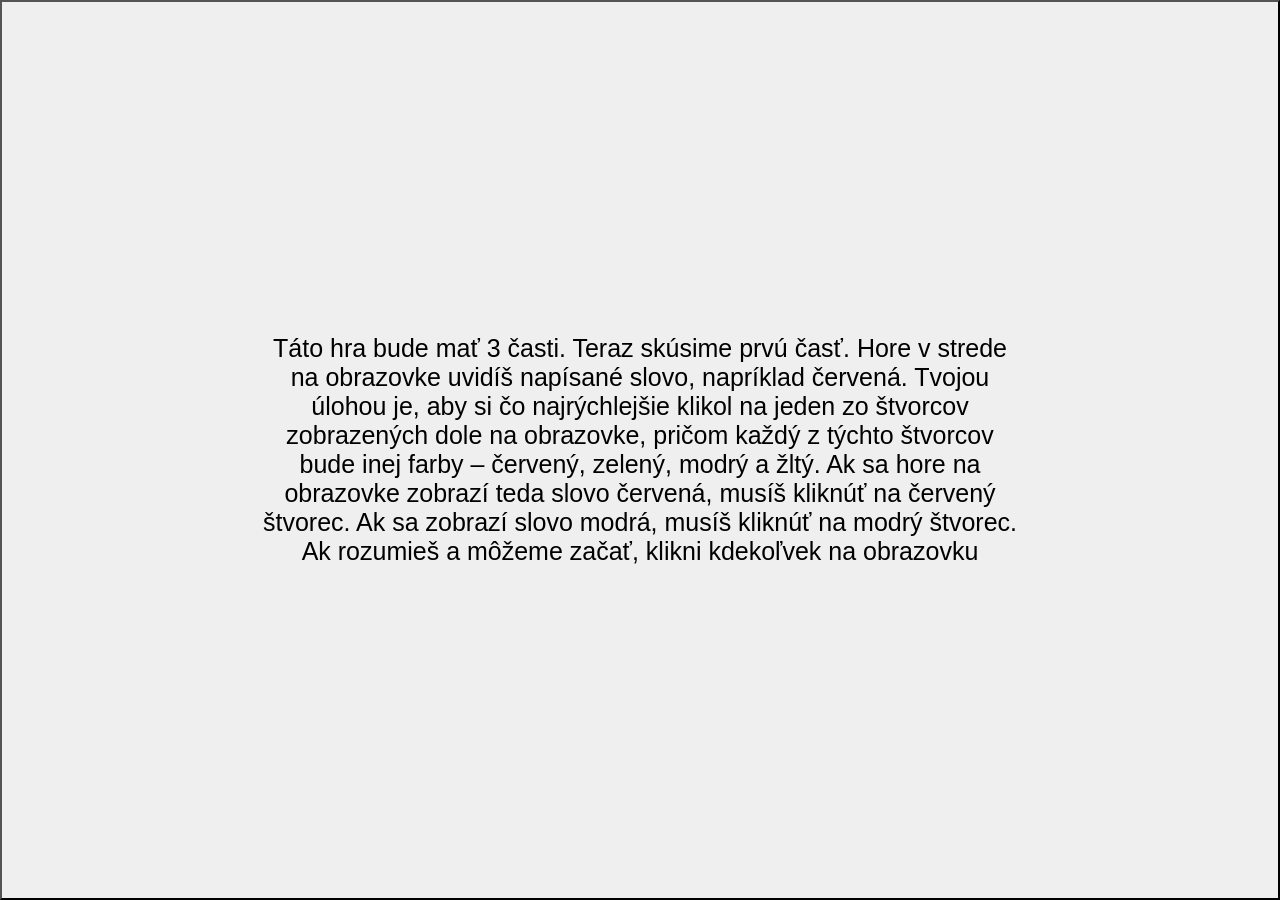
<file: game1.html>
<!DOCTYPE html>
<html lang="en">
<head>
    <meta charset="UTF-8">
    <meta http-equiv="X-UA-Compatible" content="IE=edge">
    <meta name="viewport" content="width=device-width, initial-scale=1.0">
    <title>Document</title>
    <link rel="stylesheet" href="./CSS/styleHra.css">
</head>
<body>
    

    <button class="fullView" id="buttonInstr" onclick="startGame1()">Táto hra bude mať 3 časti. Teraz skúsime
        prvú časť. Hore v strede na obrazovke uvidíš napísané slovo, napríklad červená. Tvojou
        úlohou je, aby si čo najrýchlejšie klikol na jeden zo štvorcov zobrazených dole na obrazovke,
        pričom každý z týchto štvorcov bude inej farby – červený, zelený, modrý a žltý. Ak sa hore na
        obrazovke zobrazí teda slovo červená, musíš kliknúť na červený štvorec. Ak sa zobrazí slovo
        modrá, musíš kliknúť na modrý štvorec. Ak rozumieš a môžeme začať, klikni kdekoľvek na
        obrazovku
    </button>

    <button class="fullView" id="buttonInstr2" style="display: none;" onclick="startGame1Part2()">Teraz prejdeme na
        druhú časť. Teraz bude tvojou úlohou kliknúť na ten zo štvorcov, ktorý bude mať rovnakú
        farbu ako kruh, ktorý sa na malú chvíľu zobrazí v strede hornej časti obrazovky. Ak sa hore na
        obrazovke zobrazí teda červený kruh, musíš kliknúť na červený štvorec. Ak sa zobrazí modrý
        kruh, musíš kliknúť na modrý štvorec. Ak rozumieš a môžeme začať, klikni kdekoľvek na
        obrazovku.        
    </button>
    <button class="fullView" id="buttonInstr3" style="display: none;" onclick="startGame1Part3()">Prejdeme na poslednú časť. Teraz bude tvojou úlohou
        kliknúť na ten zo štvorcov, ktorý bude mať rovnakú farbu akou bude napísané slovo, ktoré sa
        zobrazí v strede hornej časti obrazovky. Ak sa hore na obrazovke zobrazí teda slovo červená
        napísané zelenou farbou, musíš kliknúť na zelený štvorec. Ak sa zobrazí slovo modrá napísané
        žltou farbou, musíš kliknúť na žltý štvorec. Ak rozumieš a môžeme začať, klikni kdekoľvek na
        obrazovku.     
    </button>

    <div id="game1p1" >
        <p id="colorText">FARBA</p>
        <div>

            <button id="redBut" class="red"></button>
            <button id="greenBut" class="green"></button>
            <button id="blueBut" class="blue"></button>
            <button id="yellowBut" class="yellow"></button>
        </div>
    </div>
    <script src="./js_game/cotroller.js"></script>
</body>
</html>
</file>
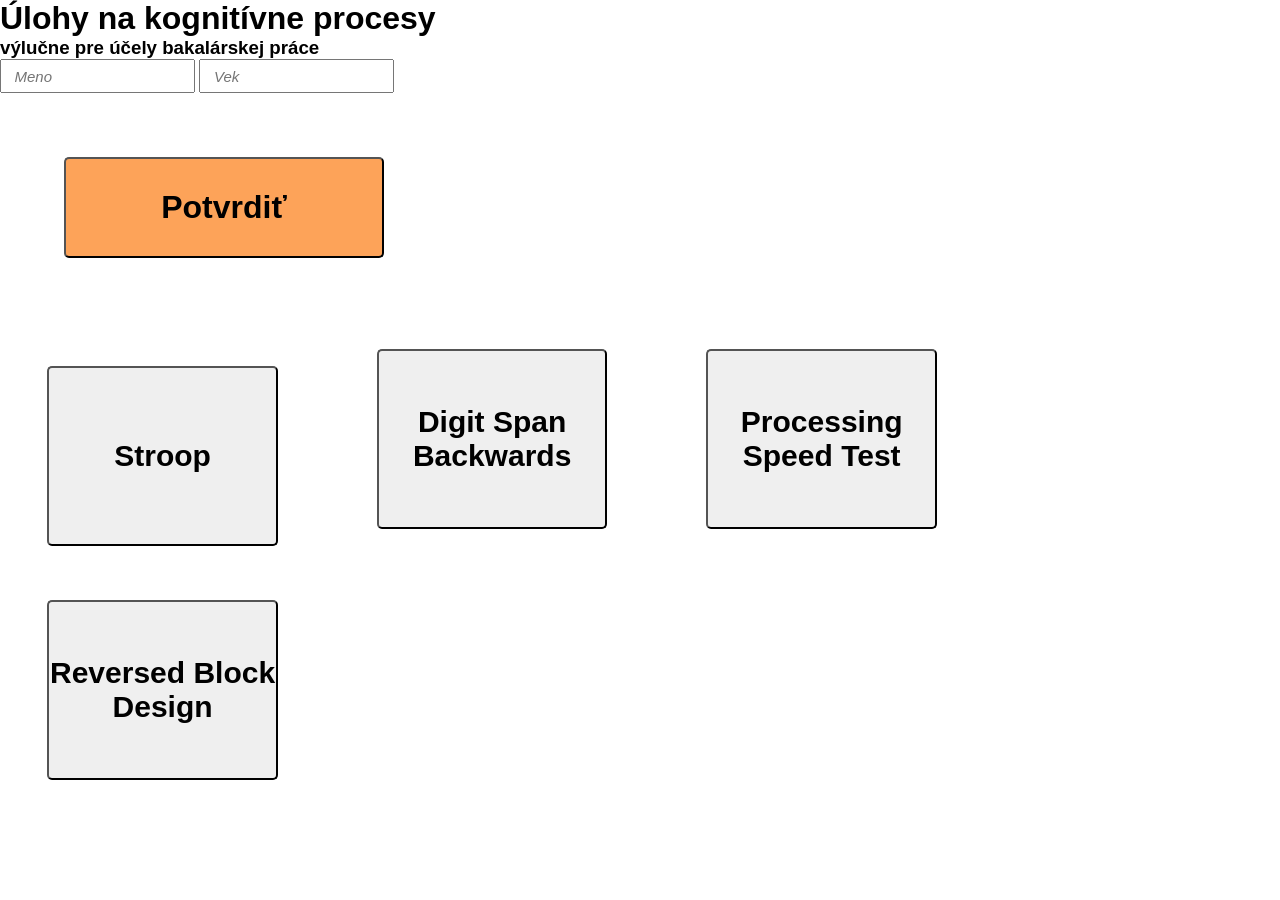
<file: index_dep.html>
<!DOCTYPE html>
<html lang="en">
<head>
    <meta charset="UTF-8">
    <meta http-equiv="X-UA-Compatible" content="IE=edge">
    <meta name="viewport" content="width=device-width, initial-scale=1.0">
    <title>Emka Bakalarka</title>
    <link rel="stylesheet" href="./CSS/style.css">
    <link rel="stylesheet" href="./CSS/styleHra.css">
    <link rel="stylesheet" href="./CSS/styleHra2.css">
    <link rel="stylesheet" href="./CSS/styleHra3.css">
    <link rel="stylesheet" href="./CSS/styleHra4.css">
</head>
<body>
  
    <!-- NOPE -->
     <!-- <audio controls
        src="./sounds/game3/3-1.wav"  style="width:100%;">
            Your browser does not support the
            <code>audio</code> 
    </audio>

    <audio controls
        src="./sounds/game3/3-1.mp3"  style="width:100%;">
    </audio> -->

    <!-- TOTO HEJ -->
    <!-- <audio controls>
        <source src="./sounds/game4/vlastoo.mp3">
      </audio> -->

    <div id="container">

        <header>
            <h1>Úlohy na kognitívne procesy</h1>
            <h3>
                výlučne pre účely bakalárskej práce 
            </h3>                
        </header>
        <div id="inputDiv">

            <input id="nameInput" type="text" placeholder="   Meno">
            <input id="ageInput" type="text" placeholder="   Vek">
        </div>
        <div>
            <button id="submitBut" onclick="submitUserId()">Potvrdiť</button>
        </div>

        <div id="buttonContainer">
            <button class="button" onclick="game1part1instr()">Stroop </button>
            <button class="button" onclick="game2instr()">Digit Span Backwards</button>
            <button class="button" onclick="game3part1instr()">Processing Speed Test</button>
            <button class="button" onclick="game4instr()">Reversed Block Design </button>
        </div>
    </div>
    <div>
        <button id="endGame" onclick="goHome()">X</button>
    </div>
    <div id="game1Div" style="display: none;">


        <button class="fullView" id="buttonInstr" style="display: none;" onclick="startGame1()">Táto hra bude mať 3 časti. Teraz skúsime
            prvú časť. Hore v strede na obrazovke uvidíš napísané slovo, napríklad červená. Tvojou
            úlohou je, aby si čo najrýchlejšie klikol na jeden zo štvorcov zobrazených dole na obrazovke,
            pričom každý z týchto štvorcov bude inej farby – červený, zelený, modrý a žltý. Ak sa hore na
            obrazovke zobrazí teda slovo červená, musíš kliknúť na červený štvorec. Ak sa zobrazí slovo
            modrá, musíš kliknúť na modrý štvorec. Ak rozumieš a môžeme začať, klikni kdekoľvek na
            obrazovku
        </button>

        <button class="fullView" id="buttonInstr2" style="display: none;" onclick="startGame1Part2()">Teraz prejdeme na
            druhú časť. Teraz bude tvojou úlohou kliknúť na ten zo štvorcov, ktorý bude mať rovnakú
            farbu ako kruh, ktorý sa na malú chvíľu zobrazí v strede hornej časti obrazovky. Ak sa hore na
            obrazovke zobrazí teda červený kruh, musíš kliknúť na červený štvorec. Ak sa zobrazí modrý
            kruh, musíš kliknúť na modrý štvorec. Ak rozumieš a môžeme začať, klikni kdekoľvek na
            obrazovku.
        </button>
        <button class="fullView" id="buttonInstr3" style="display: none;" onclick="startGame1Part3()">Prejdeme na poslednú časť. Teraz bude tvojou úlohou
            kliknúť na ten zo štvorcov, ktorý bude mať rovnakú farbu akou bude napísané slovo, ktoré sa
            zobrazí v strede hornej časti obrazovky. Ak sa hore na obrazovke zobrazí teda slovo červená
            napísané zelenou farbou, musíš kliknúť na zelený štvorec. Ak sa zobrazí slovo modrá napísané
            žltou farbou, musíš kliknúť na žltý štvorec. Ak rozumieš a môžeme začať, klikni kdekoľvek na
            obrazovku.
        </button>

        <div id="game1p1" >
            <p id="colorText">FARBA</p>
            <div>

                <button id="redBut" class="red"></button>
                <button id="greenBut" class="green"></button>
                <button id="blueBut" class="blue"></button>
                <button id="yellowBut" class="yellow"></button>
            </div>
        </div>
    </div>
    <!-- _______________________________Game 2 Digit Span__________________________________________ -->
    
    <button class="fullView" id="buttonInstrGame2" style="display: none;" onclick="startGame2()">
        V tejto úlohe budem nahlas hovoriť nejaké čísla. Prosím, skús si ich zapamätať. Akonáhle ich dopoviem, tvojou úlohou bude ich povedať v opačnom poradí. Napríklad, ak poviem 5-6, musíš povedať 6-5. Ak poviem 1-8-2, musíš povedať 2-8-1. Ak rozumieš a môžeme začať, klikni kdekoľvek na obrazovku
    </button>
    
    <div id="game2" style="display: none;">
        <div class="view50">
            <div id="soundIcon"></div>
        </div>
        <div class="view50">
            <button id="butContinue">Pokračovat</button>
        </div>
    </div>



<!-- _______________________________________________GAME procesing speed_______________________ -->
    <button class="fullView" id="buttonInstrGame3" style="display: none;" onclick="game3part2instr()">
        Zahráme si hru, ktorá sa niekedy nazýva aj Kódovanie. Ak chceš vedieť, čo bude tvojou úlohou, klikni kdekoľvek na obrazovku.    </button>
    
    <div id="game3_instr">
      
        <div id="keys_instr">
            <table class="tg">
                <thead>
                    <tr>
                        <th class="th_key th_ikey">∞</th>
                        <th class="th_key th_ikey">*</th>
                        <th class="th_key th_ikey">#</th>
                        <th class="th_key th_ikey">@</th>
                        <th class="th_key th_ikey">&</th>
                    </tr>
                  </thead>
                  <tbody>
                    <tr>
                        <td class="td_key td_ikey">1</td>
                        <td class="td_key td_ikey">2</td>
                        <td class="td_key td_ikey">3</td>
                        <td class="td_key td_ikey">4</td>
                        <td class="td_key td_ikey">5</td>
                    </tr>
                  </tbody>
                  </table>
            </div>
            <div id="sifra_instr">
                <table class="tg" id="tg_sifra_instr">
                    <thead>
                      <tr>
                        <th class="th_sifra th_isifra">@</th>
                        <th class="th_sifra th_isifra">#</th>
                        <th class="th_sifra th_isifra">&</th>
                        <th class="th_sifra th_isifra">*</th>
                        <th class="th_sifra th_isifra">∞</th>
                      </tr>
                    </thead>
                    <tbody>
                      <tr>
                        <td class="td_sifra td_isifra"></td>
                        <td class="td_sifra td_isifra"></td>
                        <td class="td_sifra td_isifra"></td>
                        <td class="td_sifra td_isifra"></td>
                        <td class="td_sifra td_isifra"></td>
                      </tr>
                    </tbody>
                    </table>
            </div>
            <div id=numKeyboard_instr>
                <button class="keyButton ikeyButton">1</button>
                <button class="keyButton ikeyButton">2</button>
                <button class="keyButton ikeyButton">3</button>
                <button class="keyButton ikeyButton">4</button>
                <button class="keyButton ikeyButton">5</button>
            </div>
    </div>   

    <div id="game3">
        <div id="keys">
            <table class="tg">
            <thead>
                <tr>
                    <th class="th_key th_gkey"></th>
                    <th class="th_key th_gkey"></th>
                    <th class="th_key th_gkey"></th>
                    <th class="th_key th_gkey"></th>
                    <th class="th_key th_gkey"></th>
                    <th class="th_key th_gkey"></th>
                    <th class="th_key th_gkey"></th>
                    <th class="th_key th_gkey"></th>
                    <th class="th_key th_gkey"></th>
                </tr>
              </thead>
              <tbody>
                <tr>
                    <td class="td_key td_gkey"></td>
                    <td class="td_key td_gkey"></td>
                    <td class="td_key td_gkey"></td>
                    <td class="td_key td_gkey"></td>
                    <td class="td_key td_gkey"></td>
                    <td class="td_key td_gkey"></td>
                    <td class="td_key td_gkey"></td>
                    <td class="td_key td_gkey"></td>
                    <td class="td_key td_gkey"></td>
                </tr>
              </tbody>
              </table>
        </div>
        <div id="sifra">
            <table class="tg">
                <thead>
                  <tr>
                    <th class="th_sifra th_gsifra"></th>
                    <th class="th_sifra th_gsifra"></th>
                    <th class="th_sifra th_gsifra"></th>
                    <th class="th_sifra th_gsifra"></th>
                    <th class="th_sifra th_gsifra"></th>
                    <th class="th_sifra th_gsifra"></th>
                    <th class="th_sifra th_gsifra"></th>
                    <th class="th_sifra th_gsifra"></th>
                    <th class="th_sifra th_gsifra"></th>
                    <th class="th_sifra th_gsifra"></th>
                    <th class="th_sifra th_gsifra"></th>
                    <th class="th_sifra th_gsifra"></th>
                    <th class="th_sifra th_gsifra"></th>
                    <th class="th_sifra th_gsifra"></th>
                    <th class="th_sifra th_gsifra"></th>
                  </tr>
                </thead>
                <tbody>
                  <tr>
                    <td class="td_sifra td_gsifra"></td>
                    <td class="td_sifra td_gsifra"></td>
                    <td class="td_sifra td_gsifra"></td>
                    <td class="td_sifra td_gsifra"></td>
                    <td class="td_sifra td_gsifra"></td>
                    <td class="td_sifra td_gsifra"></td>
                    <td class="td_sifra td_gsifra"></td>
                    <td class="td_sifra td_gsifra"></td>
                    <td class="td_sifra td_gsifra"></td>
                    <td class="td_sifra td_gsifra"></td>
                    <td class="td_sifra td_gsifra"></td>
                    <td class="td_sifra td_gsifra"></td>
                    <td class="td_sifra td_gsifra"></td>
                    <td class="td_sifra td_gsifra"></td>
                    <td class="td_sifra td_gsifra"></td>
                  </tr>
                </tbody>
                </table>
        </div>
        <div id=numKeyboard>
            <button class="keyButton gkeyButton">1</button>
            <button class="keyButton gkeyButton">2</button>
            <button class="keyButton gkeyButton">3</button>
            <button class="keyButton gkeyButton">4</button>
            <button class="keyButton gkeyButton">5</button>
            <button class="keyButton gkeyButton">6</button>
            <button class="keyButton gkeyButton">7</button>
            <button class="keyButton gkeyButton">8</button>
            <button class="keyButton gkeyButton">9</button>
        </div>
    </div>
    <!-- ______________game 4____________________________________________- -->
    <button class="fullView" id="buttonInstrGame4" style="display: none;" onclick="game4instr2()">
        Táto hra sa niekedy nazýva Kocky. Hore na obrazovke uvidíš obrázok, ktorý bude vytvorený použitím niekoľkých kociek. Tvojou úlohou bude vybrať také kocky, ktoré keby sme naspäť zložili, vytvárali by rovnaký obrázok ako ten hore. Najprv ti to však názorne ukážem. Prosím, klikni kdekoľvek na obrazovku. 
    </button>
    <div id="game4" style="display: none;">
        
        <div id="game4_vzor">
            <div id="game4_vzorA"></div>
        </div>
        <div id="game4_choices">

            <button class="game4_button" ></button>
            <button class="game4_button" ></button>
            <button class="game4_button" ></button>
            <button class="game4_button" ></button>
            <div id="circle" style="display: none;"></div>
        </div>
        <div id="prekryv" class="fullView"></div>
    </div>
    <script src="./js_game/cotrollerStroop.js"></script>
    <script src="./js_game/controllerProcSpeed.js"></script>
    <script src="./js_game/controllerBlock.js"></script>
    <script src="./js_game/controllerDigitSpan.js"></script>
</body>
</html>
</file>
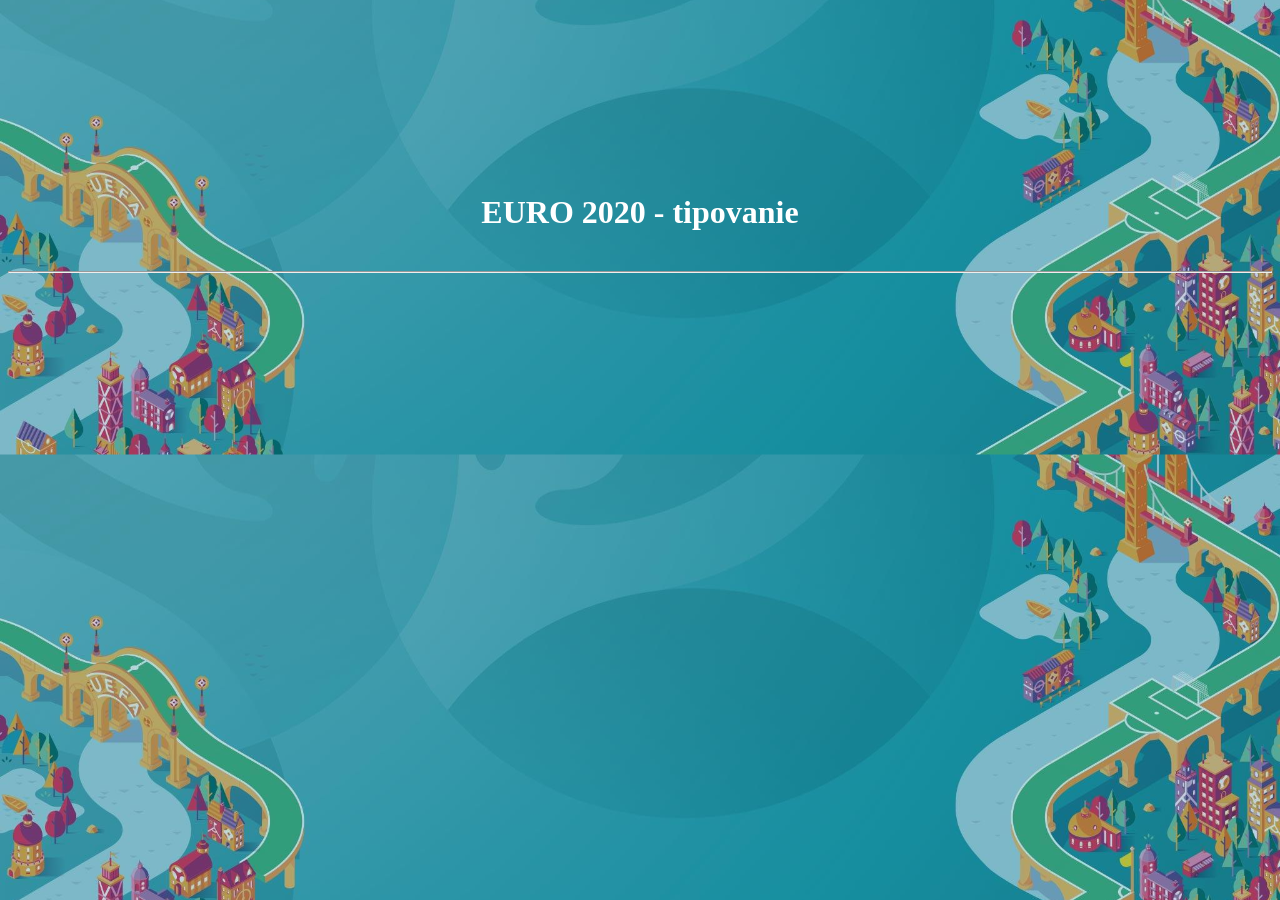
<file: indexOFF.html>
<!DOCTYPE html>
<html lang="en">
<head>
    <meta charset="UTF-8">
    <meta http-equiv="X-UA-Compatible" content="IE=edge">
    <meta name="viewport" content="width=device-width, initial-scale=1.0">
    <title>EURO2020</title>
    
</head>
<body style="background-image: url('../imgs/euro.jpg') ; background-size: cover;  background-position: center;" >
    
    <div id="canvas_container" style="text-align: center; margin: 40px ">
        <canvas id="canvas" style="z-index: 10;"></canvas>
        <h1 style="vertical-align: center; margin: auto; color: white">EURO 2020 - tipovanie</h1>
    </div>
    <div>
        <!-- <input style=" margin-left:40%; margin-bottom:20px " id="name" placeholder="Zadaj meno"/> -->
        <!-- <input style=" margin-left:40%; margin-bottom:20px" id="winner" placeholder="Zadaj tip na víťaza (15b)"/> -->
    </div>


    <div id="tableDiv">  </div>
    <hr>
    <div id="list">    </div>
    <button id="submitBtn" style=" margin: 40px; margin-left:30%; width: 40%; height: 40px; visibility: hidden;">Stiahni tiket</button>

    <!-- <button id="calcBtn" style="margin-left:50%">Calc</button> -->

    <!-- <div id="tipsDiv" style="text-align: center; color:white;">
        <hr>
        <br>
        <br>
       
            <label for="man">Vyber si hráča, ktorého tiket chceš zobraziť:</label>
            <select name="man" id="tips">
                <option value="Ondro">Ondro</option>
                <option value="Jergi">Jergi</option>
                <option value="Plcho">Plcho</option>
                <option value="Rio">Rio</option>
                <option value="Maťo">Maťo</option>
                <option value="Tabak">Tabak</option>
                <option value="Ivo">Ivo</option>
                <option value="Kubo">Kubo</option>
            </select>
            
            <a id="tiketLink" onclick="showTiket()" target="_blank" style="font-size: 20px; text-decoration: underline; font-weight: bold; color: rgb(4, 16, 88); font-style: italic;">Potvrdiť</a>
            <br>
            <textarea id="textareaTicket" style="visibility: hidden;" rows = "20" cols="40"></textarea>
        
    </div> -->

    <!-- <script src="./js_euro2020/match.js"></script>
    
    <script src="./tips/NIKE.js"></script>
    <script src="./tips/Ondrej-Hlavatovič.js"></script>
    <script src="./tips/Jergi.js"></script>
    <script src="./tips/Mato.js"></script>
    <script src="./tips/Jakub.js"></script>
    <script src="./tips/Rio.js"></script>
    <script src="./tips/Juro.js"></script>
    <script src="./tips/Tabak.js"></script>
    <script src="./tips/Ivo.js"></script>

    <script src="./js/Canvas.js"></script>
    <script src="./js_euro2020/postupCalc.js"></script>
    <script src="./js_euro2020/view.js"></script>
    <script src="./js_euro2020/results.js"></script> -->


    <script src="http://ajax.googleapis.com/ajax/libs/jquery/2.1.1/jquery.min.js"></script>
	<script type="text/javascript" src="./js/HTML5Utils.js"></script>
    <script src="./js/Scene.js"></script>
    <script src="./js/SceneWindow.js"></script>
    <script src="./js/SceneStart.js"></script>
    <script src="./js/SceneFin.js"></script>
    <script src="./js/SceneWindow.js"></script>
    <script src="./js/SceneBetween.js"></script>
    <script src="./js/AssetsLoader.js"></script>
    <script src="./js/Timer.js"></script>
    <script src="./js/Controller.js"></script>
        
        
</body>
</html>
</file>
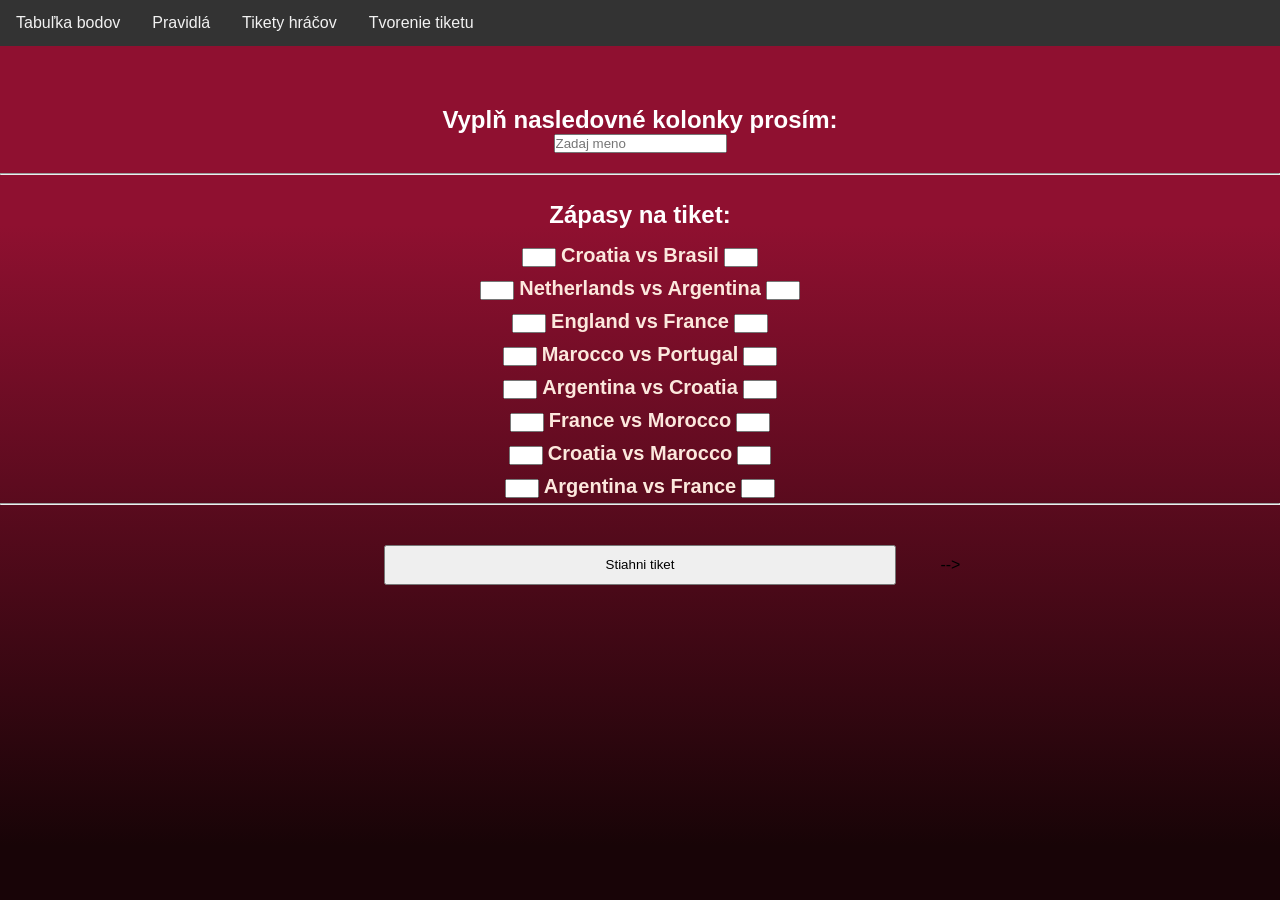
<file: makeTicket.html>
<!DOCTYPE html>
<html lang="en">
<head>
    <meta charset="UTF-8">
    <meta http-equiv="X-UA-Compatible" content="IE=edge">
    <meta name="viewport" content="width=device-width, initial-scale=1.0">
    <title>WC Qatar22</title>
    <link rel="stylesheet" href="CSS/style.css">
    
</head>
<body style="min-height: 100vh; background: rgb(143,16,48);background: linear-gradient(180deg, rgba(143,16,48,1) 25%, rgba(24,4,7,1) 94%);" >
    <div class="navbar">
        <a href="index.html">Tabuľka bodov</a>
        <a href="rules.html">Pravidlá</a>
        <a href="tikety.html">Tikety hráčov</a>
        <a href="makeTicket.html">Tvorenie tiketu</a>
        <!-- <a href="#Výsledky">Výsledky</a> -->
        <!-- <h1 style=" vertical-align: middle; color: white">| Tipovačka WC Qatar 2022 </h1> -->
      </div>
      <div class="navbar_offset">
        <a >Tabuľka bodov</a>
        <a >Pravidlá</a>
        <a >Tikety hráčov</a>
        <a >Tvorenie tiketu</a>
      </div>
     
    <div id="canvas_container" style="text-align: center; margin: 40px ">
        
    </div>

    <!--vyplnenie tiketu-->
    <div style="text-align: center; ">
        <h2 style=" color: white; padding-top:20px;">Vyplň nasledovné kolonky prosím:</h1>
        <input style="margin: auto; display: block; margin-bottom:20px" id="name" placeholder="Zadaj meno"/>
       
    </div>

    <div id="tableDiv">  </div>
    <hr>
    <div id="listTicket">    </div>

    <div style="text-align: center;">
        <!-- <h2 style=" color: white">Ostatné tipy</h1>
            <br>
            <p style=" color: white">
               Zadaj tip na víťaza (druhý pokus, môžeš zmeniť, alebo nechať toho istého)
            </p>
            <input style="margin: auto; display: block; margin-bottom:20px" id="winner2" placeholder=" Víťaz (10b)"/> -->
    </div>
    <button id="submitBtn" style=" margin: 40px; margin-left:30%; width: 40%; height: 40px; visibility: inherit;">Stiahni tiket</button> -->

    <!-- <button id="calcBtn" style="margin-left:50%" >Calc</button>  -->



    <script src="./js_euro2020/match.js"></script>
    <script src="./js/Canvas.js"></script>
    <script src="./js_euro2020/postupCalc.js"></script>
    <script src="./js_euro2020/view.js"></script>
    <script src="./js_euro2020/results.js"></script>

        
        
</body>
</html>
</file>
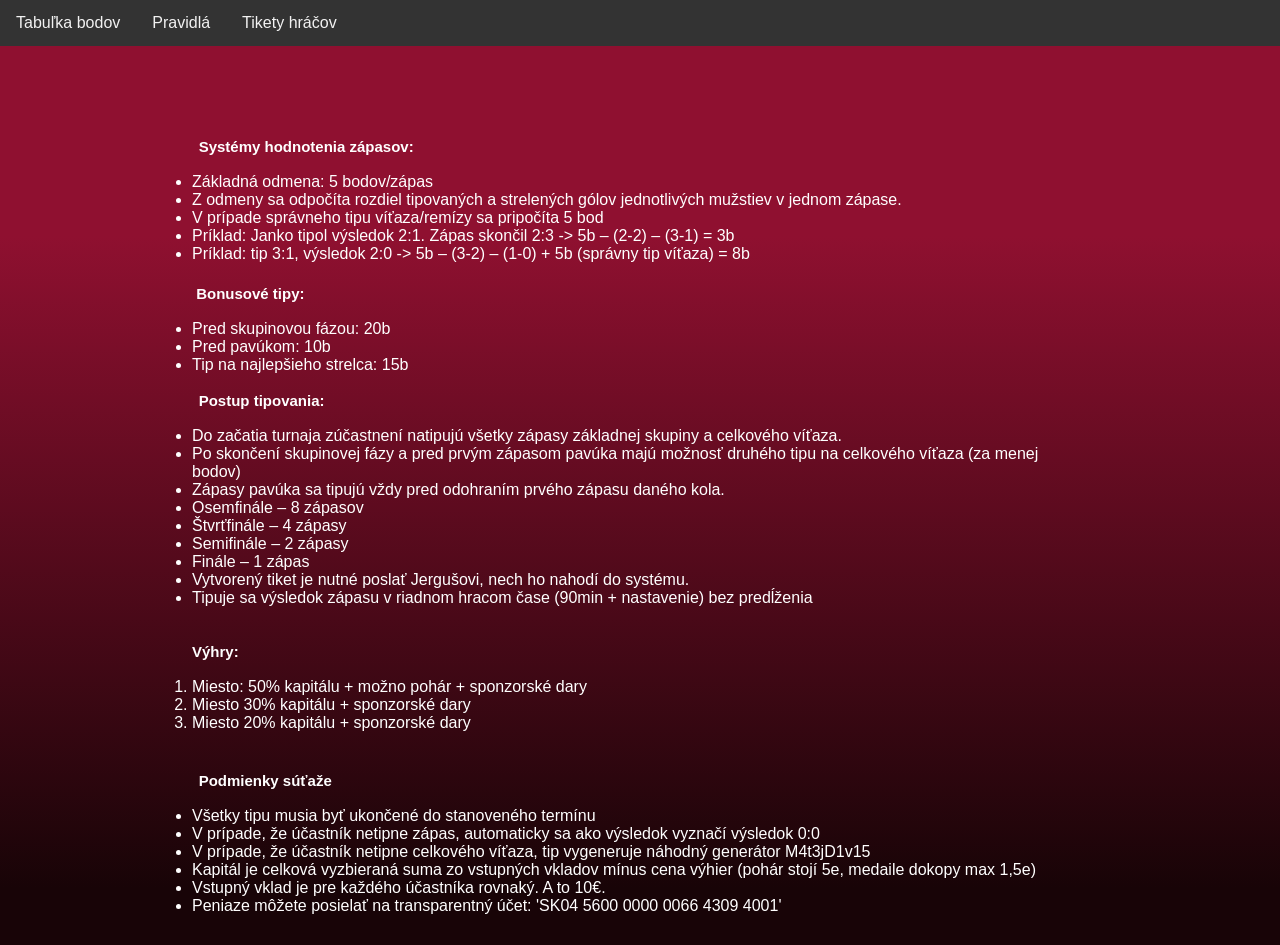
<file: rules.html>
<!DOCTYPE html>
<html lang="en">
<head>
    <meta charset="UTF-8">
    <meta http-equiv="X-UA-Compatible" content="IE=edge">
    <meta name="viewport" content="width=device-width, initial-scale=1.0">
    <title>WC Qatar22</title>
    <link rel="stylesheet" href="CSS/style.css">
    
</head>
<body style="min-height: 100vh; background: rgb(143,16,48);background: linear-gradient(180deg, rgba(143,16,48,1) 25%, rgba(24,4,7,1) 94%);" >
    <div class="navbar">
        <a href="index.html">Tabuľka bodov</a>
        <a href="rules.html">Pravidlá</a> 
        <a href="tikety.html">Tikety hráčov</a>
        <!-- <a href="makeTicket.html">Tvorenie tiketu</a> -->
        <!-- <h1 style=" vertical-align: middle; color: white">| Tipovačka WC Qatar 2022 </h1> -->
    </div>
    <div class="navbar_offset">
        <a >Tabuľka bodov</a>
        <a >Pravidlá</a>
        <a >Tikety hráčov</a>
        <a >Tvorenie tiketu</a>
      </div>

      
    <div id="canvas_container" style="text-align: center; margin: 40px "> </div>
<div style="color: white; width: 70vw; margin-left: auto; margin-right: auto; padding-top: 40px;">
    <h1 style='margin-top:8.9pt;margin-right:0cm;margin-bottom:0cm;margin-left:5.0pt;font-size:15px;'>Syst&eacute;my hodnotenia z&aacute;pasov:</h1>
    <br>
    <ul style="list-style-type: disc;">
        <li>Z&aacute;kladn&aacute; odmena: 5 bodov/z&aacute;pas</li>
        <li>Z odmeny sa odpoč&iacute;ta rozdiel tipovan&yacute;ch a strelen&yacute;ch g&oacute;lov jednotliv&yacute;ch mužstiev v jednom z&aacute;pase.</li>
        <li>V pr&iacute;pade spr&aacute;vneho tipu v&iacute;ťaza/rem&iacute;zy sa pripoč&iacute;ta 5&nbsp;bod</li>
        <li>Pr&iacute;klad: Janko tipol v&yacute;sledok 2:1. Z&aacute;pas skončil 2:3 -&gt; 5b &ndash; (2-2) &ndash; (3-1) =&nbsp;3b</li>
        <li>Pr&iacute;klad: tip 3:1, v&yacute;sledok 2:0 -&gt; 5b &ndash; (3-2) &ndash; (1-0) + 5b (spr&aacute;vny tip v&iacute;ťaza) =&nbsp;8b</li>
    </ul>
    <p style='margin-top:0cm;margin-right:0cm;margin-bottom:0cm;margin-left:0cm;font-size:15px;'><span style="font-size:19px;">&nbsp;</span></p>
    <p style='margin-top:.45pt;margin-right:0cm;margin-bottom:.0001pt;margin-left:0cm;font-size:15px;'><span style="font-size:15px;">&nbsp;</span><strong>Bonusov&eacute; tipy</strong><span style='font-family:"Trebuchet MS",sans-serif;'><strong>:</strong></span></p>
    <br>
    <ul style="list-style-type: disc;">
        <li>Pred skupinovou f&aacute;zou:&nbsp;20b</li>
        <li>Pred pav&uacute;kom: 10b</li>
        <li>Tip na najlep&scaron;ieho strelca: 15b</li>
    </ul>
    <p style='margin-top:.45pt;margin-right:0cm;margin-bottom:.0001pt;margin-left:0cm;font-size:15px;'><span style="font-size:15px;">&nbsp;</span></p>
    <h1 style='margin-top:0cm;margin-right:0cm;margin-bottom:0cm;margin-left:5.0pt;font-size:15px;'>Postup tipovania:</h1>
    <br>
    <ul style="list-style-type: disc;">
        <li>Do začatia turnaja z&uacute;častnen&iacute; natipuj&uacute; v&scaron;etky z&aacute;pasy z&aacute;kladnej skupiny a celkov&eacute;ho&nbsp;v&iacute;ťaza.</li>
        <li>Po skončen&iacute; skupinovej f&aacute;zy a pred prv&yacute;m z&aacute;pasom pav&uacute;ka maj&uacute; možnosť druh&eacute;ho&nbsp;tipu na celkov&eacute;ho v&iacute;ťaza (za menej bodov)</li>

    </ul>
    
    <ul style="list-style-type: disc;">
        <li>Z&aacute;pasy pav&uacute;ka sa tipuj&uacute; vždy pred odohran&iacute;m prv&eacute;ho z&aacute;pasu dan&eacute;ho&nbsp;kola.<ul style="list-style-type: disc;">
                <li>Osemfin&aacute;le &ndash; 8&nbsp;z&aacute;pasov</li>
                <li>&Scaron;tvrťfin&aacute;le &ndash; 4&nbsp;z&aacute;pasy</li>
                <li>Semifin&aacute;le &ndash; 2&nbsp;z&aacute;pasy</li>
                <li>Fin&aacute;le &ndash; 1&nbsp;z&aacute;pas</li>
            </ul>
        </li>
        <li>Vytvorený tiket je nutné poslať Jergušovi, nech ho nahodí do systému.</li>
        <li>Tipuje sa výsledok zápasu v riadnom hracom čase (90min + nastavenie) bez predĺženia</li>
    </ul>
    <br><br>
    <p style='margin:0cm;font-size:15px;'><strong>V&yacute;hry:</strong></p>
    <br>
    <ol style="list-style-type: decimal;">
        <li>Miesto: 50% kapit&aacute;lu + možno pohár + sponzorsk&eacute;&nbsp;dary</li>
        <li>Miesto 30% kapit&aacute;lu + sponzorsk&eacute;&nbsp;dary</li>
        <li>Miesto 20% kapit&aacute;lu + sponzorsk&eacute;&nbsp;dary</li>
    </ol>
    <p style='margin-top:0cm;margin-right:0cm;margin-bottom:0cm;margin-left:0cm;font-size:15px;'>&nbsp;</p>
    <p style='margin-top:.45pt;margin-right:0cm;margin-bottom:.0001pt;margin-left:0cm;font-size:15px;'><span style="font-size:19px;">&nbsp;</span></p>
    <h1 style='margin-top:0cm;margin-right:0cm;margin-bottom:0cm;margin-left:5.0pt;font-size:15px;'>Podm<span style='font-family:"Trebuchet MS",sans-serif;'>ienky s&uacute;ťaže</span></h1>
    <br>  
    <ul style="list-style-type: disc;">
        <li>V&scaron;etky tipu musia byť ukončen&eacute; do stanoven&eacute;ho&nbsp;term&iacute;nu</li>
        <li>V pr&iacute;pade, že &uacute;častn&iacute;k netipne z&aacute;pas, automaticky sa ako v&yacute;sledok vyznač&iacute; v&yacute;sledok&nbsp;0:0</li>
        <li>V pr&iacute;pade, že &uacute;častn&iacute;k netipne celkov&eacute;ho v&iacute;ťaza, tip vygeneruje n&aacute;hodn&yacute; gener&aacute;tor&nbsp;M4t3jD1v15</li>
        <li>Kapit&aacute;l je celkov&aacute; vyzbieran&aacute; suma zo vstupn&yacute;ch vkladov m&iacute;nus cena v&yacute;hier (poh&aacute;r stoj&iacute; 5e, medaile dokopy max&nbsp;1,5e)</li>
        <li>Vstupn&yacute; vklad je pre každ&eacute;ho &uacute;častn&iacute;ka rovnak&yacute;. A to 10€.</li>
      
        <li>Peniaze môžete posielať na transparentný účet: 'SK04 5600 0000 0066 4309 4001'</li>
    </ul>
</div>
<footer style="height: 30px; "></footer>      
</body>
</html>
</file>
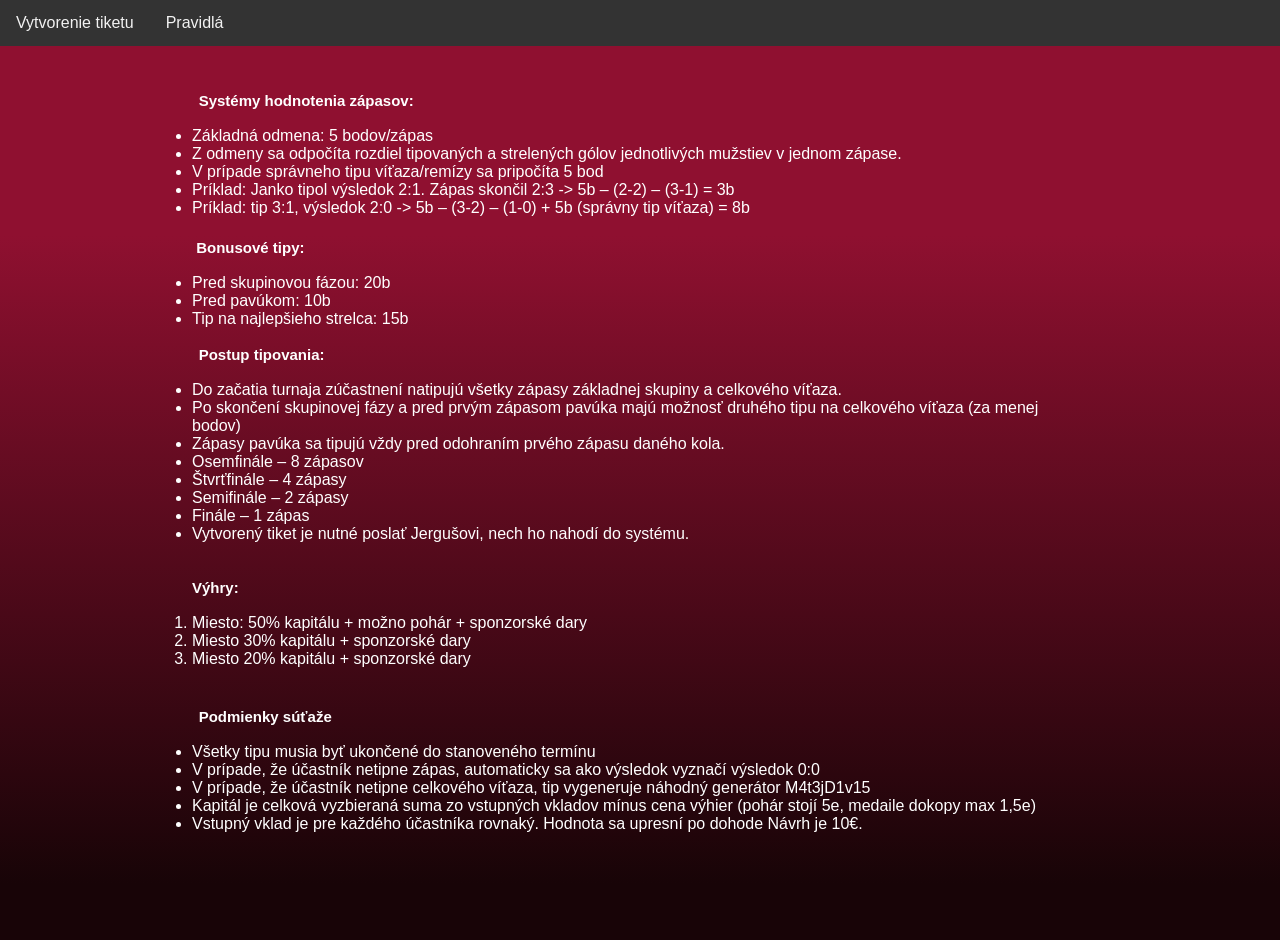
<file: table.html>
<!DOCTYPE html>
<html lang="en">
<head>
    <meta charset="UTF-8">
    <meta http-equiv="X-UA-Compatible" content="IE=edge">
    <meta name="viewport" content="width=device-width, initial-scale=1.0">
    <title>WC Qatar22</title>
    <link rel="stylesheet" href="CSS/style.css">
    
</head>
<body style="min-height: 100vh; background: rgb(143,16,48);background: linear-gradient(180deg, rgba(143,16,48,1) 25%, rgba(24,4,7,1) 94%);" >
    <div class="navbar">
        <a href="index.html">Vytvorenie tiketu</a>
        <a href="table.html">Pravidlá</a> 
        <!-- <h1 style=" vertical-align: middle; color: white">| Tipovačka WC Qatar 2022 </h1> -->
    </div>
    <div id="canvas_container" style="text-align: center; margin: 40px "> </div>
<div style="color: white; width: 70vw; margin-left: auto; margin-right: auto; padding-top: 40px;">
    <h1 style='margin-top:8.9pt;margin-right:0cm;margin-bottom:0cm;margin-left:5.0pt;font-size:15px;'>Syst&eacute;my hodnotenia z&aacute;pasov:</h1>
    <br>
    <ul style="list-style-type: disc;">
        <li>Z&aacute;kladn&aacute; odmena: 5 bodov/z&aacute;pas</li>
        <li>Z odmeny sa odpoč&iacute;ta rozdiel tipovan&yacute;ch a strelen&yacute;ch g&oacute;lov jednotliv&yacute;ch mužstiev v jednom z&aacute;pase.</li>
        <li>V pr&iacute;pade spr&aacute;vneho tipu v&iacute;ťaza/rem&iacute;zy sa pripoč&iacute;ta 5&nbsp;bod</li>
        <li>Pr&iacute;klad: Janko tipol v&yacute;sledok 2:1. Z&aacute;pas skončil 2:3 -&gt; 5b &ndash; (2-2) &ndash; (3-1) =&nbsp;3b</li>
        <li>Pr&iacute;klad: tip 3:1, v&yacute;sledok 2:0 -&gt; 5b &ndash; (3-2) &ndash; (1-0) + 5b (spr&aacute;vny tip v&iacute;ťaza) =&nbsp;8b</li>
    </ul>
    <p style='margin-top:0cm;margin-right:0cm;margin-bottom:0cm;margin-left:0cm;font-size:15px;'><span style="font-size:19px;">&nbsp;</span></p>
    <p style='margin-top:.45pt;margin-right:0cm;margin-bottom:.0001pt;margin-left:0cm;font-size:15px;'><span style="font-size:15px;">&nbsp;</span><strong>Bonusov&eacute; tipy</strong><span style='font-family:"Trebuchet MS",sans-serif;'><strong>:</strong></span></p>
    <br>
    <ul style="list-style-type: disc;">
        <li>Pred skupinovou f&aacute;zou:&nbsp;20b</li>
        <li>Pred pav&uacute;kom: 10b</li>
        <li>Tip na najlep&scaron;ieho strelca: 15b</li>
    </ul>
    <p style='margin-top:.45pt;margin-right:0cm;margin-bottom:.0001pt;margin-left:0cm;font-size:15px;'><span style="font-size:15px;">&nbsp;</span></p>
    <h1 style='margin-top:0cm;margin-right:0cm;margin-bottom:0cm;margin-left:5.0pt;font-size:15px;'>Postup tipovania:</h1>
    <br>
    <ul style="list-style-type: disc;">
        <li>Do začatia turnaja z&uacute;častnen&iacute; natipuj&uacute; v&scaron;etky z&aacute;pasy z&aacute;kladnej skupiny a celkov&eacute;ho&nbsp;v&iacute;ťaza.</li>
        <li>Po skončen&iacute; skupinovej f&aacute;zy a pred prv&yacute;m z&aacute;pasom pav&uacute;ka maj&uacute; možnosť druh&eacute;ho&nbsp;tipu na celkov&eacute;ho v&iacute;ťaza (za menej bodov)</li>
        
    </ul>
    
    <ul style="list-style-type: disc;">
        <li>Z&aacute;pasy pav&uacute;ka sa tipuj&uacute; vždy pred odohran&iacute;m prv&eacute;ho z&aacute;pasu dan&eacute;ho&nbsp;kola.<ul style="list-style-type: disc;">
                <li>Osemfin&aacute;le &ndash; 8&nbsp;z&aacute;pasov</li>
                <li>&Scaron;tvrťfin&aacute;le &ndash; 4&nbsp;z&aacute;pasy</li>
                <li>Semifin&aacute;le &ndash; 2&nbsp;z&aacute;pasy</li>
                <li>Fin&aacute;le &ndash; 1&nbsp;z&aacute;pas</li>
            </ul>
        </li>
        <li>Vytvorený tiket je nutné poslať Jergušovi, nech ho nahodí do systému.</li>
    </ul>
    <br><br>
    <p style='margin:0cm;font-size:15px;'><strong>V&yacute;hry:</strong></p>
    <br>
    <ol style="list-style-type: decimal;">
        <li>Miesto: 50% kapit&aacute;lu + možno pohár + sponzorsk&eacute;&nbsp;dary</li>
        <li>Miesto 30% kapit&aacute;lu + sponzorsk&eacute;&nbsp;dary</li>
        <li>Miesto 20% kapit&aacute;lu + sponzorsk&eacute;&nbsp;dary</li>
    </ol>
    <p style='margin-top:0cm;margin-right:0cm;margin-bottom:0cm;margin-left:0cm;font-size:15px;'>&nbsp;</p>
    <p style='margin-top:.45pt;margin-right:0cm;margin-bottom:.0001pt;margin-left:0cm;font-size:15px;'><span style="font-size:19px;">&nbsp;</span></p>
    <h1 style='margin-top:0cm;margin-right:0cm;margin-bottom:0cm;margin-left:5.0pt;font-size:15px;'>Podm<span style='font-family:"Trebuchet MS",sans-serif;'>ienky s&uacute;ťaže</span></h1>
    <br>  
    <ul style="list-style-type: disc;">
        <li>V&scaron;etky tipu musia byť ukončen&eacute; do stanoven&eacute;ho&nbsp;term&iacute;nu</li>
        <li>V pr&iacute;pade, že &uacute;častn&iacute;k netipne z&aacute;pas, automaticky sa ako v&yacute;sledok vyznač&iacute; v&yacute;sledok&nbsp;0:0</li>
        <li>V pr&iacute;pade, že &uacute;častn&iacute;k netipne celkov&eacute;ho v&iacute;ťaza, tip vygeneruje n&aacute;hodn&yacute; gener&aacute;tor&nbsp;M4t3jD1v15</li>
        <li>Kapit&aacute;l je celkov&aacute; vyzbieran&aacute; suma zo vstupn&yacute;ch vkladov m&iacute;nus cena v&yacute;hier (poh&aacute;r stoj&iacute; 5e, medaile dokopy max&nbsp;1,5e)</li>
        <li>Vstupn&yacute; vklad je pre každ&eacute;ho &uacute;častn&iacute;ka rovnak&yacute;. Hodnota sa upresn&iacute; po dohode Návrh je 10€.</li>
    </ul>
</div>
<footer style="height: 30px; "></footer>      
</body>
</html>
</file>
<file: CSS/styleHra.css>
*{
    padding: 0px;
    margin: 0px;
}
body{
    width: 100vw;
    height: 100vh;
}
.fullView{
    width: 100%;
    height: 100vh;
    padding: 20vw;
    font-size: 25px;
    background-size: cover
    
}

#game1p1{
    width: 100%;
    height: 100%;
    text-align: center;
    font-size: 72px;
    font-family: 'Times New Roman', Times, serif;
    display: none;
    overflow: hidden;
    

}

#game1p1 p{
    margin-top: 20vh;
    margin-bottom: 15vh;
}


#game1p1 div button{
    width: 15vw;
    height: 15vw;
}
.red{
    background-color: red;
}
.green{
    background-color: rgb(21, 194, 21);
}
.blue{
    background-color: blue;
}
.yellow{
    background-color: yellow;
}
</file>
<file: CSS/style.css>
:root{
    --borderRadius: 5px;
    --backroundColor: #F7DFBB
}
*{
    padding: 0;
    margin: 0;
    font-family: Arial, Helvetica, sans-serif;
}
.space{
    height: 30px;
}
/* body{
    height: 100vh;
    background-color: white;
}
header{
    padding: 5em 0px 5em 0px;
    background-color: var(--backroundColor);
}


#container{
    background-color: var(--backroundColor);
    height:100%;
    text-align: center;
}
#buttonContainer{
    background-color: var(--backroundColor);
    height: 30vh;
    padding-top: 10vh;
    display: none;
} */


/* The navigation bar */
.navbar {
    overflow: hidden;
    background-color: #333;
    position: fixed; /* Set the navbar to fixed position */
    top: 0; /* Position the navbar at the top of the page */
    width: 100%; /* Full width */
  }
  
  /* Links inside the navbar */
  .navbar a {
    float: left;
    display: block;
    color: #f2f2f2;
    text-align: center;
    padding: 14px 16px;
    text-decoration: none;
  }
  
  /* Change background on mouse-over */
  .navbar a:hover {
    background: #ddd;
    color: black;
  }

  .navbar_offset{
    overflow: hidden;
    background-color: #333;
    position: relative; /* Set the navbar to fixed position */
    top: 0; /* Position the navbar at the top of the page */
    width: 100%; 
    visibility: hidden;

  }
  
  .navbar_offset a {
    float: left;
    display: block;
    color: #f2f2f2;
    text-align: center;
    padding: 14px 16px;
    text-decoration: none;
  }
/* #buttonContainer :nth-child(1){
    background-image: url(/imgs/stroop.jpg);
    background-size: cover;
    background-repeat:   no-repeat;
    background-position: center center; 
    text-shadow: 1px 1px rgb(255, 255, 255);
}

#buttonContainer :nth-child(2){
    background-image: url(/imgs/soundIcon.png);
    background-size: cover;
    background-repeat:   no-repeat;
    background-position: center center; 
    -webkit-text-stroke: 1px rgb(0, 0, 0);
    color: rgb(255, 255, 255);
    font-weight: 1000;
}

#buttonContainer :nth-child(3){
    background-image: url(/imgs/procesingSpeed.jpg);
    background-size: cover;
    background-repeat:   no-repeat;
    background-position: center center; 
    color: white;
}
#buttonContainer :nth-child(4){
    background-image: url(/imgs/blockDesign.jpg);
    background-size: cover;
    background-repeat:   no-repeat;
    background-position: center center; 
} */

.button{
    margin: 3.7vw;
    margin-top: 3vh;
    margin-bottom: 3vh;
    width: 18vw;
    min-width: 6em;
    height: 20vh;
    font-weight: bold;
    font-size: 30px;
    border-radius: var(--borderRadius);
}

#submitBut{
    margin: 5%;
    padding: 30px;
    width: 20rem;
    font-weight: bold;
    font-size: 2rem;
    background-color: rgb(253, 163, 89);
    border-radius: var(--borderRadius);
}
#endGame{
    width: 3em;
    height: 3em;
    position: fixed;
    right: 0;
    top: 0;
    z-index: 2;
    display: none;
}

#nameInput, #ageInput{
    height: 2em;
    font-size: 15px;
    font-style: italic;
}
</file>
<file: CSS/styleHra2.css>
#game2{
    height: 100vh;
    font-family: 'Times New Roman', Times, serif;
    text-align: center;
}

.view50 {
    height: 50%;
}

#soundIcon{
    background-image: url(/imgs/soundIcon.png);
    background-size: cover;
    background-repeat:   no-repeat;
    background-position: center center; 
    width: 30vh;
    height: 25vh;
    margin-left: auto;
    margin-right: auto;
    position: relative;
    top: 20vh;
}

#butContinue{
    height: 15vh;
    font-size: 3em;
    padding: 0 15vh;
    position: relative;
    top: 10vh;
}
</file>
<file: CSS/styleHra3.css>
#game3{
    background: rgb(1, 1, 65);
    height: 100%;
    display: none;
}

#game3_instr{
    background: rgb(1, 1, 65);
    height: 100%;
    display: none;
}

#keys, #keys_instr{
    display: block;
    height: 30vh;
    text-align: center;
    padding-top: 10vh;

}

#sifra, #sifra_instr{
    display: block;
    height: 40vh;
    text-align: center;
}


.tg  {
    background: white;
    margin-left: auto;
    margin-right: auto;
    border-collapse:collapse;
    border-spacing:0;
    font-size:25px;
    font-weight: bold;
}
.tg td
{
    border-color:black;
    border-style:solid;
    border-width:1px;
    font-family:'Times New Roman', Times, serif;
    padding:10px 5px;
    word-break:normal;
    overflow:hidden;
    width:5vw;
    height: 4vw;
}
.tg th{
    border-style:solid;
    border-width:1px;
    font-family:'Times New Roman', Times, serif;
    overflow:hidden;
    padding:10px 5px;
    word-break:normal;
    border-color:black;
    width:5vw;
    height: 4vw;
}
.th_sifra, .th_key{
    font-size: 1.4em;
}


#numKeyboard, #numKeyboard_instr{
    display: block;
    height: 15vh;
    text-align: center;
}

#numKeyboard button, #numKeyboard_instr button{
    width: 10vw;
    height: 10vw;
    font-family: 'Times New Roman', Times, serif;
    font-size: 2em;
    font-weight: bold;
    background-color: rgb(2, 157, 247);
    border-radius: 10%;
    
}
</file>
<file: CSS/styleHra4.css>
#game3{
    height: 100vh;
}
#game4_vzor{
    height: 40vh;
    padding-top: 20vh;
}
#game4_vzor div{
    width: 30vh;
    height: 30vh;
    /* background-color: blue; */
    background-size: contain;
    margin-left: auto;
    margin-right: auto;

}

#game4_choices{
    height: 40vh;
    text-align: center;
}

#game4_choices button{
    width: 20vh;
    height: 20vh;
    /* background-color: red; *tmp */
    background-size: contain;
    position: flex;
    margin: 3vw;
}
#circle{
    border: 6px solid red;
    border-radius: 50%;
    width: 24vw;
    height: 24vw;
    position: absolute;
    z-index: 10;
    bottom: 5vw;
    right: 7.5vw;
}

#prekryv{
    background-color: #ffffff;
    position: absolute;
    top: 0;
    left: 0;
    padding: 0;
    z-index: 100;
    display: none;
}
</file>
